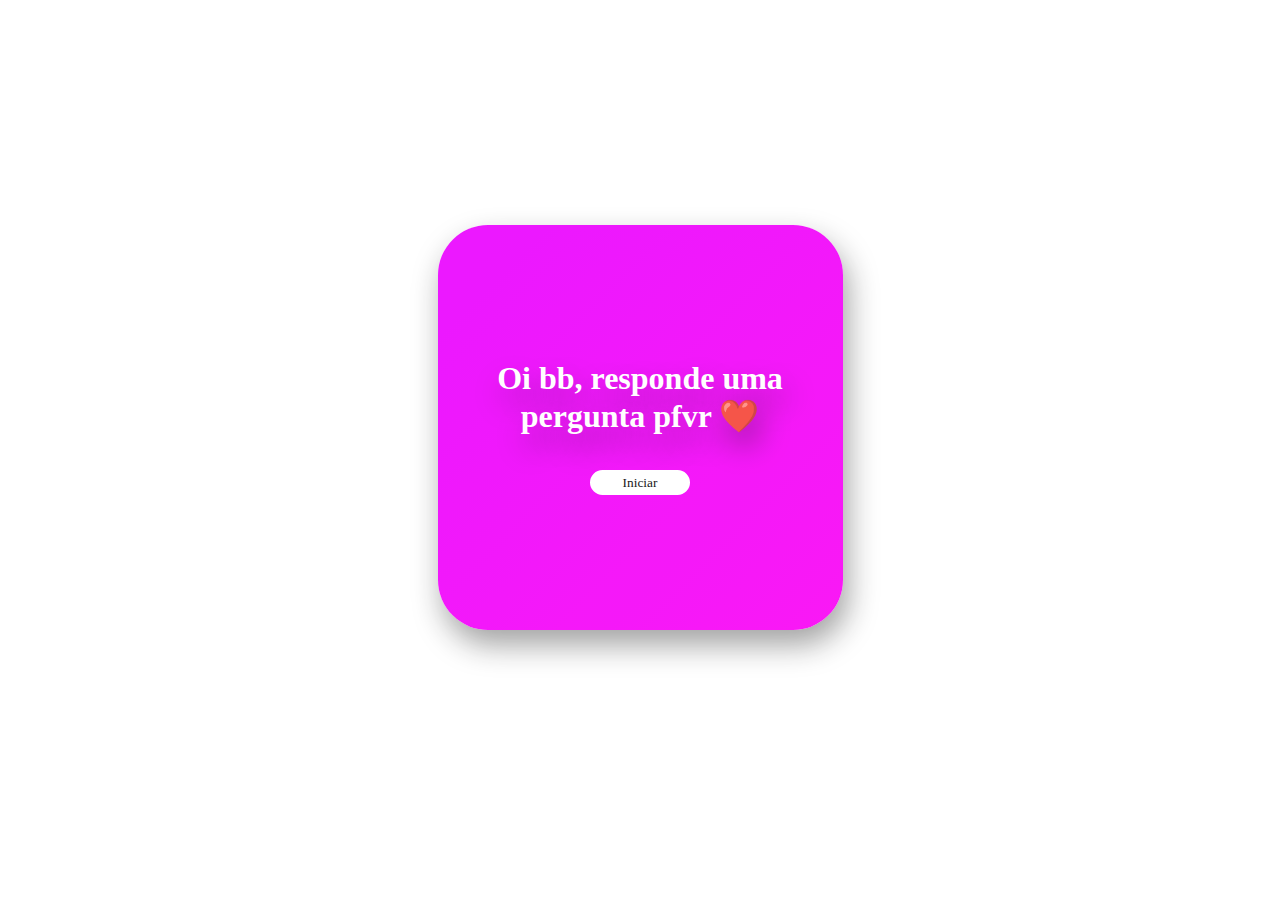
<file: coração/index.html>
<!DOCTYPE html>
<html lang="pt-br">
<head>
    <meta charset="UTF-8">
    <meta name="viewport" content="width=device-width, initial-scale=1.0">
    <link rel="stylesheet" href="https://cdnjs.cloudflare.com/ajax/libs/font-awesome/6.5.1/css/all.min.css">
    <link rel="stylesheet" type="text/css" href="style.css">
    
    <title>yes or no?</title>
</head>
<body>
    <section class="box">
        <div class="iniciar">
            <h1 style="text-shadow: 5px 15px 30px rgb(0, 0, 0, 0.4);">Oi bb, responde uma pergunta pfvr ❤️</h1>
         <a href="pg2.html">   <button class="botaoiniciar" type="button">Iniciar</button></a>
        </div>
    </section>
<script src="script.js"></script>     
</body>
</html>
</file>
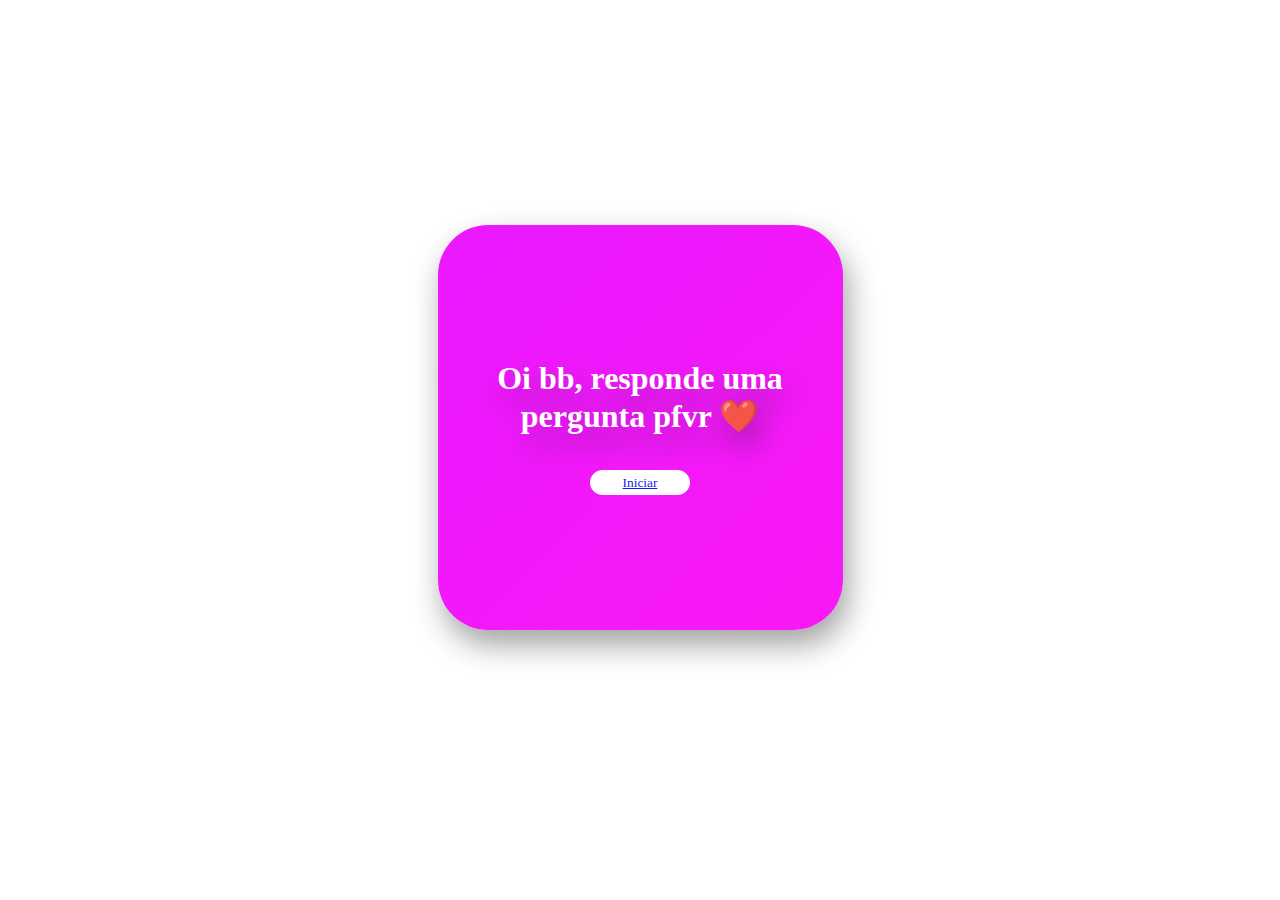
<file: coração/index1.html>
<!DOCTYPE html>
<html lang="pt-br">
<head>
    <meta charset="UTF-8">
    <meta name="viewport" content="width=device-width, initial-scale=1.0">
    <link rel="stylesheet" href="https://cdnjs.cloudflare.com/ajax/libs/font-awesome/6.5.1/css/all.min.css">
    <link rel="stylesheet" type="text/css" href="style.css">
    
    <title>yes or no?</title>
</head>
<body>
    <section class="box">
        <div class="iniciar">
            <h1 style="text-shadow: 5px 15px 30px rgb(0, 0, 0, 0.4);">Oi bb, responde uma pergunta pfvr ❤️</h1>
            <button class="botaoiniciar" type="button"><a href="pg2.html">Iniciar</a></button>
        </div>
    </section>
<script src="script.js"></script>     
</body>
</html>
</file>
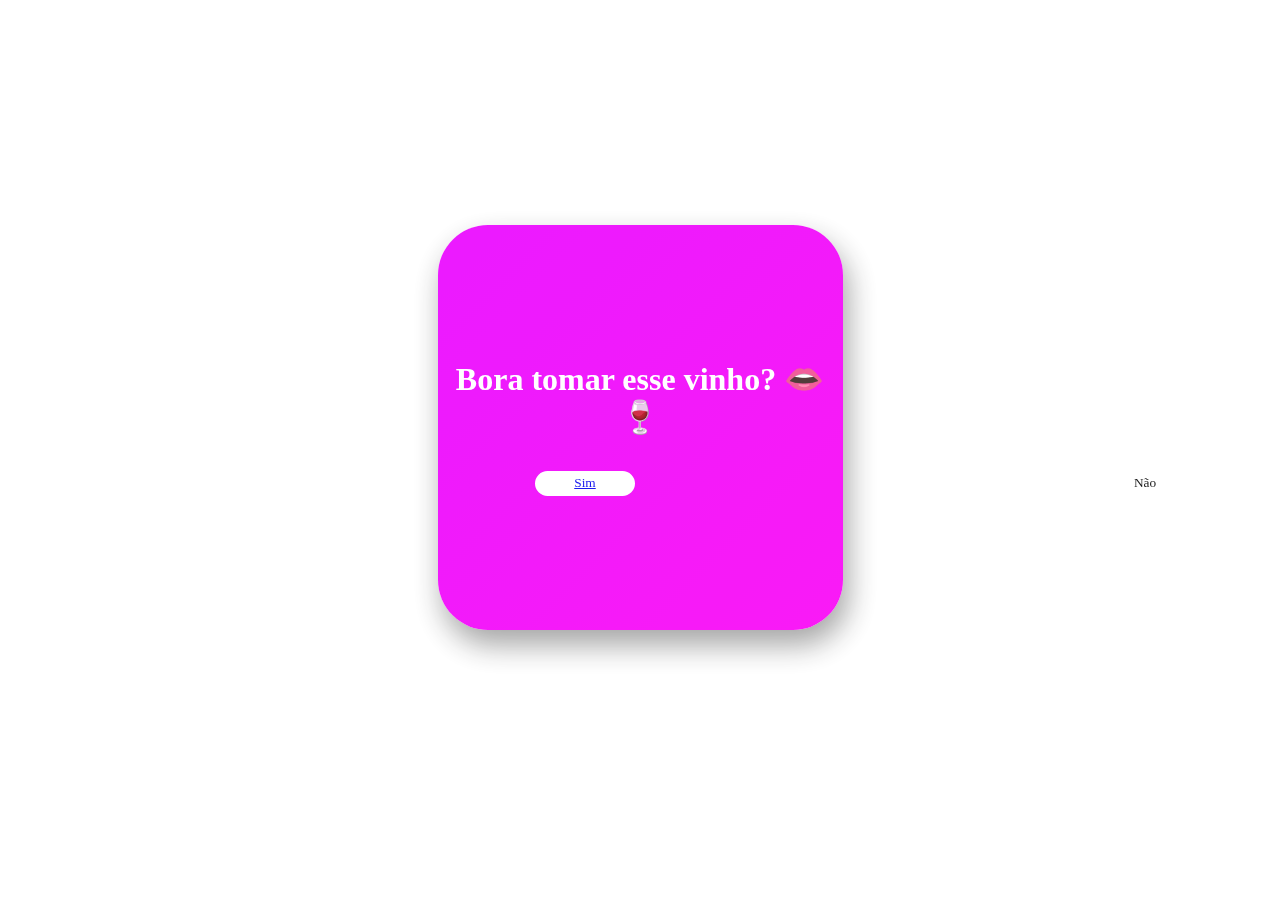
<file: coração/pg2.html>
<!DOCTYPE html>
<html lang="pt-br">
<head>
    <meta charset="UTF-8">
    <meta name="viewport" content="width=device-width, initial-scale=1.0">
    <link rel="stylesheet" type="text/css" href="style.css">
     
    <title>yes or no?</title>
</head>
<body>
    <section class="boxpergunta">
        <div class="pergunta">
            <h1>Bora tomar esse vinho? 👄🍷</h1>
           <button class="botaosim" type="button"><a href="pg3.html"> Sim</a></button>
            <button id="idbotaonao" class="botaonao" type="button">Não</button>
        </div>
    </section>
 <script src="script.js"></script>   
</body>
</html>
</file>
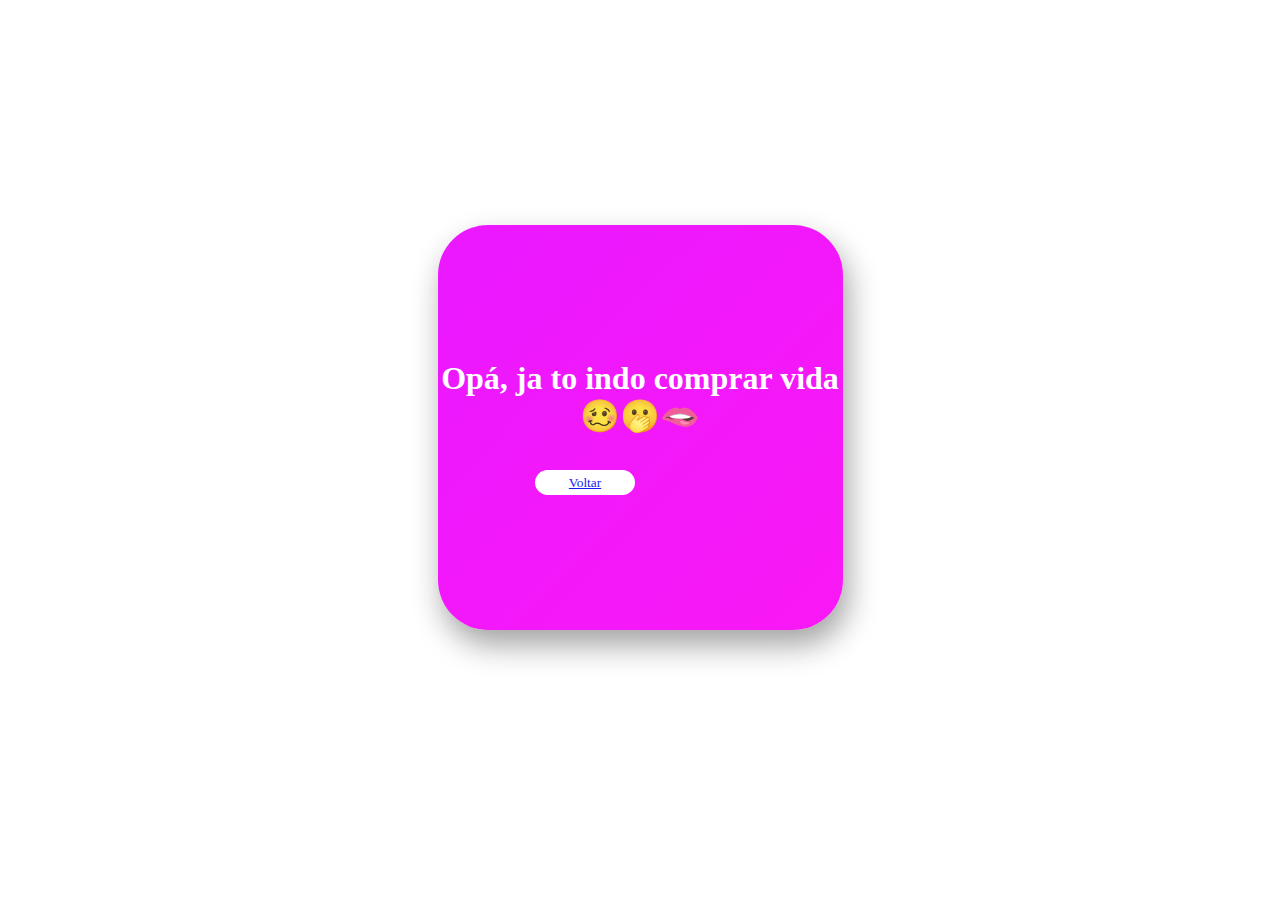
<file: coração/pg3.html>
<!DOCTYPE html>
<html lang="pt-br">
<head>
    <meta charset="UTF-8">
    <meta name="viewport" content="width=device-width, initial-scale=1.0">
    <link rel="stylesheet" type="text/css" href="style.css">
    
    <title>yes or no?</title>
</head>
<body>
    <section class="boxpergunta">
        <div class="pergunta">
            <h1>Opá, ja to indo comprar vida 🥴🫢🫦</h1>
            <button class="botaosim" type="button"><a href="index1.html">Voltar</a></button>
        </div>
    </section>
<script src="script.js"></script>    
</body>
</html>
</file>
<file: coração/style.css>
* {
    margin: 0;
    padding: 0;
}

@keyframes gradient {
    0% {
        background-position: 0% 0%;
    }
    50% {
        background-position: 100% 100%;
    }
    100% {
        background-position: 0% 0%;
    }
}

@keyframes fall {
      to {
        transform: translateY(110vh) rotate(360deg);
        opacity: 0;
      }

    }


body {
    display: flex;
    justify-content: center;
    align-items: center;
    background-color: #FFFFFF;
    
}

 .heart {
      position: fixed;
      top: -50px;
      font-size: 30px;
      animation: fall linear infinite;
      pointer-events: none;
         z-index: -1;
    }

.box {
    margin: 25vh 5vh 5vh;
    border-radius: 50px;
    display: flex;
    justify-content: center;
    align-items: center;
    width: 45vh;
    height: 45vh;
    background: linear-gradient(315deg, #e356ff 3%, #ff2da7 38%, #ff00f2 68%, #ea00ff 98%);
    animation: gradient 5s ease infinite;
    background-size: 400% 400%;
    opacity: 90%;
    box-shadow: 5px 15px 30px rgb(0, 0, 0, 0.4);
}    

.iniciar {
    font-family: arial black;
    align-items: center;
    justify-content: center;
    text-align: center;
    color: #FFFFFF;

}

.botaoiniciar {

    font-family: arial black;
    margin-top: 35px;
    border: solid #FFFFFF;
    border-radius: 15px;
    width: 100px;
    height: 25px;
    background-color: #FFFFFF;
}

.pergunta {
    font-family: arial black;
    align-items: center;
    justify-content: center;
    text-align: center;
    color: #FFFFFF;

}

.boxpergunta {
    margin-right:110px;
    margin: 25vh 5vh 5vh;
    border-radius: 50px;
    display: flex;
    justify-content: center;
    align-items: center;
    width: 45vh;
    height: 45vh;
    background: linear-gradient(315deg, #e356ff 3%, #ff2da7 38%, #ff00f2 68%, #ea00ff 98%);
    animation: gradient 5s ease infinite;
    background-size: 400% 400%;
    opacity: 90%;
    box-shadow: 5px 15px 30px rgb(0, 0, 0, 0.4);
}   


.botaosim {
    margin-right:110px;
    font-family: arial black;
    margin-top: 35px;
    border: solid #FFFFFF;
    border-radius: 15px;
    width: 100px;
    height: 25px;
    background-color: #FFFFFF;
}

.botaonao {
    right: 85px;
    position: fixed;
    cursor: pointer;
    font-family: arial black;
    margin-top: 35px;
    border: solid #FFFFFF;
    border-radius: 15px;
    width: 100px;
    height: 25px;
    background-color: #FFFFFF;

}

.botaovoltar {
    font-family: arial black;
    margin-top: 35px;
    border: solid #FFFFFF;
    border-radius: 15px;
    width: 100px;
    height: 25px;
    background-color: #FFFFFF;
}
</file>
